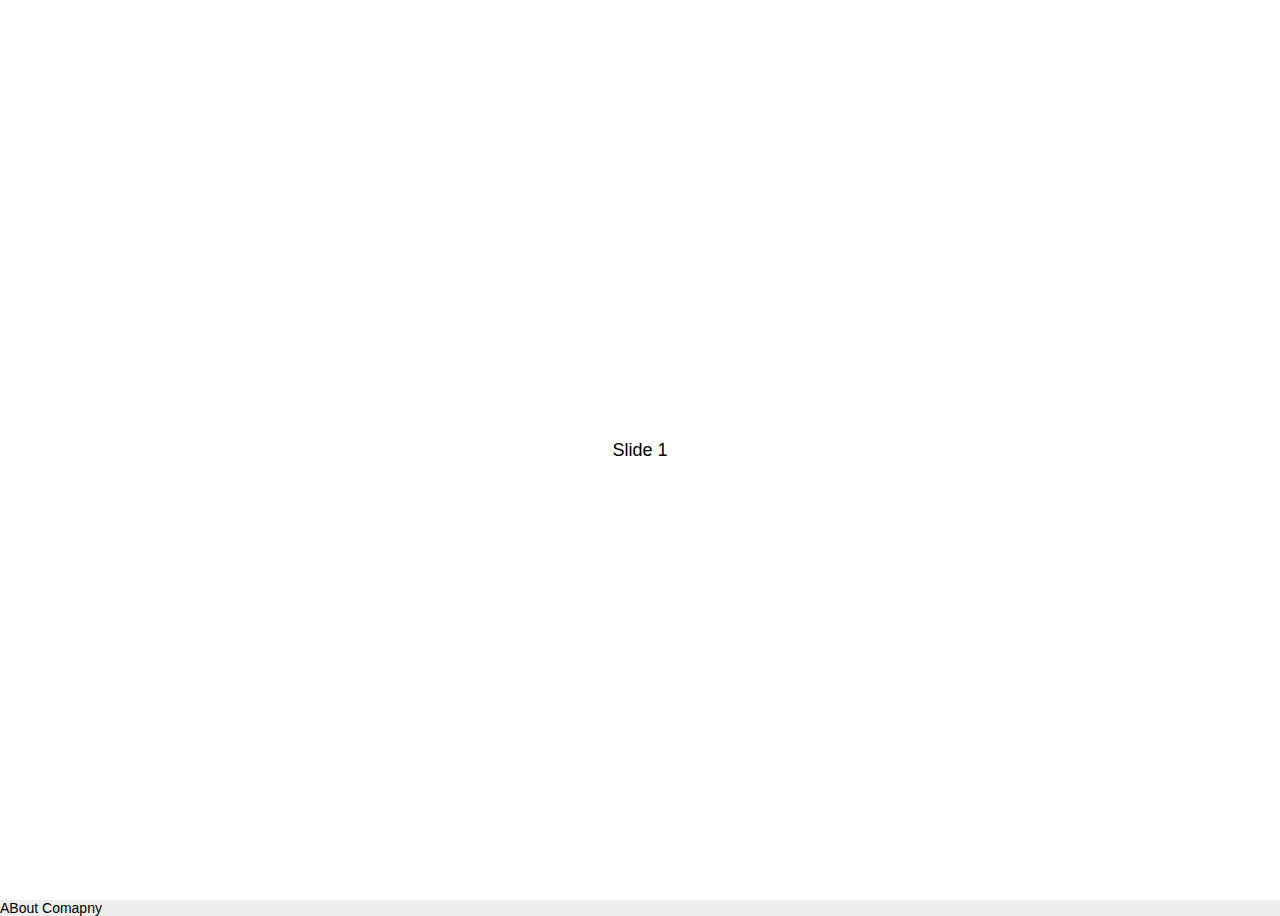
<file: demo.html>
<!DOCTYPE html>
<html lang="en">
  <head>
    <meta charset="utf-8" />
    <title>Swiper demo</title>
    <meta
      name="viewport"
      content="width=device-width, initial-scale=1, minimum-scale=1, maximum-scale=1"
    />
    <!-- Link Swiper's CSS -->
    <link
      rel="stylesheet"
      href="https://cdn.jsdelivr.net/npm/swiper@11/swiper-bundle.min.css"
    />

    <!-- Demo styles -->
    <style>
      html,
      body {
        position: relative;
        height: 100%;
      }

      body {
        background: #eee;
        font-family: Helvetica Neue, Helvetica, Arial, sans-serif;
        font-size: 14px;
        color: #000;
        margin: 0;
        padding: 0;
      }

      .swiper {
        width: 100%;
        height: 100%;
      }

      .swiper-slide {
        text-align: center;
        font-size: 18px;
        background: #fff;
        display: flex;
        justify-content: center;
        align-items: center;
      }

      .swiper-slide img {
        display: block;
        width: 100%;
        height: 100%;
        object-fit: cover;
      }
    </style>
  </head>

  <body>
    <!-- Swiper -->
    <div class="swiper mySwiper">
      <div class="swiper-wrapper">
        <div class="swiper-slide">Slide 1</div>
        <div class="swiper-slide">Slide 2</div>
        <div class="swiper-slide">Slide 3</div>
        <div class="swiper-slide">Slide 4</div>
        <div class="swiper-slide">Slide 5</div>
        <div class="swiper-slide">Slide 6</div>
        <div class="swiper-slide">Slide 7</div>
        <div class="swiper-slide">Slide 8</div>
        <div class="swiper-slide">Slide 9</div>
      </div>
    </div>

    <section>
        ABout Comapny
    </section>
    <!-- Swiper JS -->
    <script src="https://cdn.jsdelivr.net/npm/swiper@11/swiper-bundle.min.js"></script>

    <!-- Initialize Swiper -->
    <script>
      var swiper = new Swiper(".mySwiper", {
        direction: "vertical",
        autoplay: true,
        speed: 2000,
        autoplaySpeed: 2000,
      });
    </script>
  </body>
</html>
</file>
